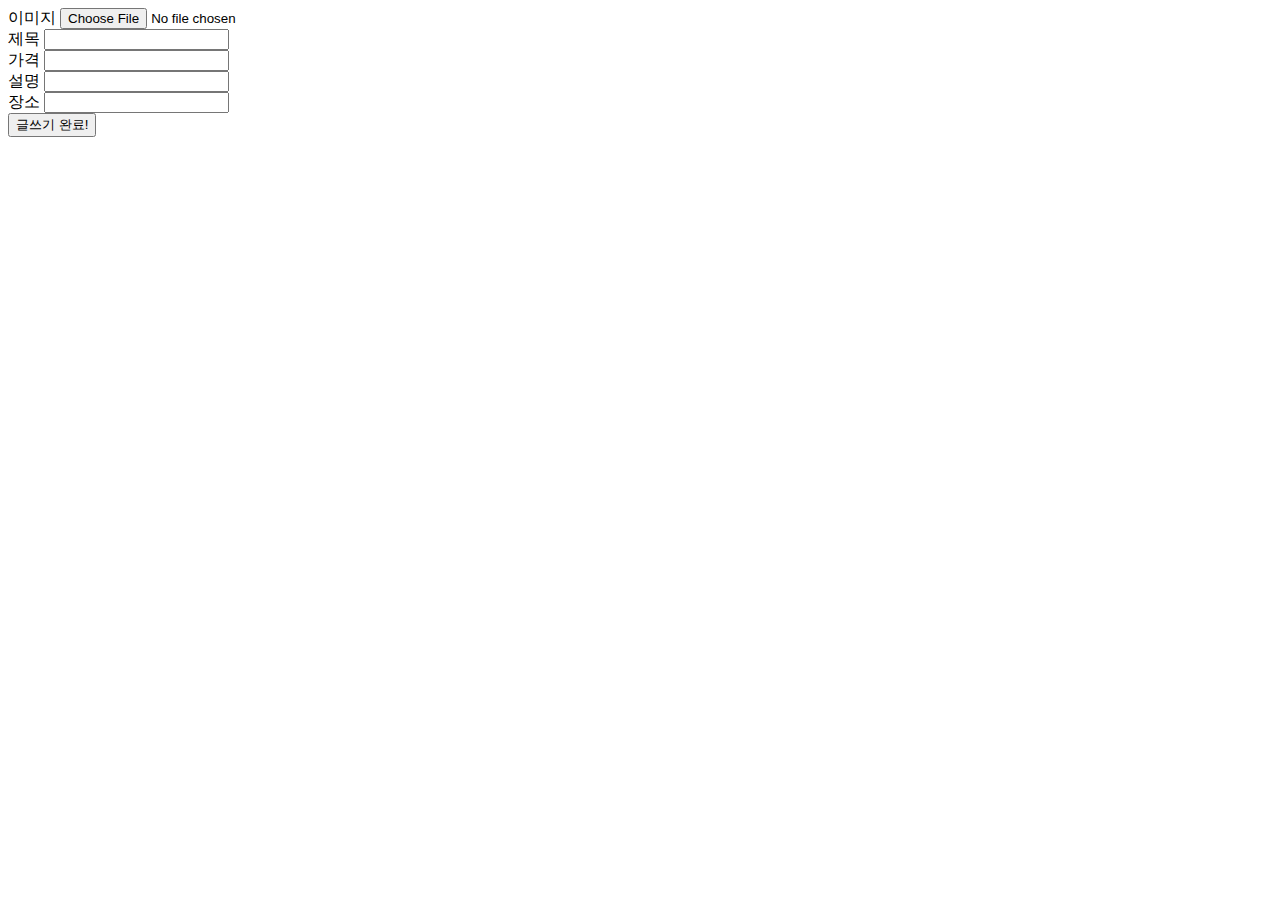
<file: Statics/view/write.html>
<!DOCTYPE html>
<html lang="en">
  <head>
    <meta charset="UTF-8" />
    <meta http-equiv="X-UA-Compatible" content="IE=edge" />
    <meta name="viewport" content="width=device-width, initial-scale=1.0" />
    <title>글쓰기 페이지입니다.</title>
  </head>
  <body>
    <form id="write-form">
      <div>
        <label for="image">이미지</label>
        <input type="file" id="image" name="image" />
      </div>
      <div>
        <label for="title">제목</label>
        <input type="text" id="title" name="title" />
      </div>
      <div>
        <label for="price">가격</label>
        <input type="number" id="price" name="price" />
      </div>
      <div>
        <label for="description">설명</label>
        <input type="text" id="description" name="description" />
      </div>
      <div>
        <label for="place">장소</label>
        <input type="text" id="place" name="place" />
      </div>
      <div>
        <button type="submit">글쓰기 완료!</button>
      </div>
    </form>
    <script src="../js/write.js"></script>
  </body>
</html>
</file>
